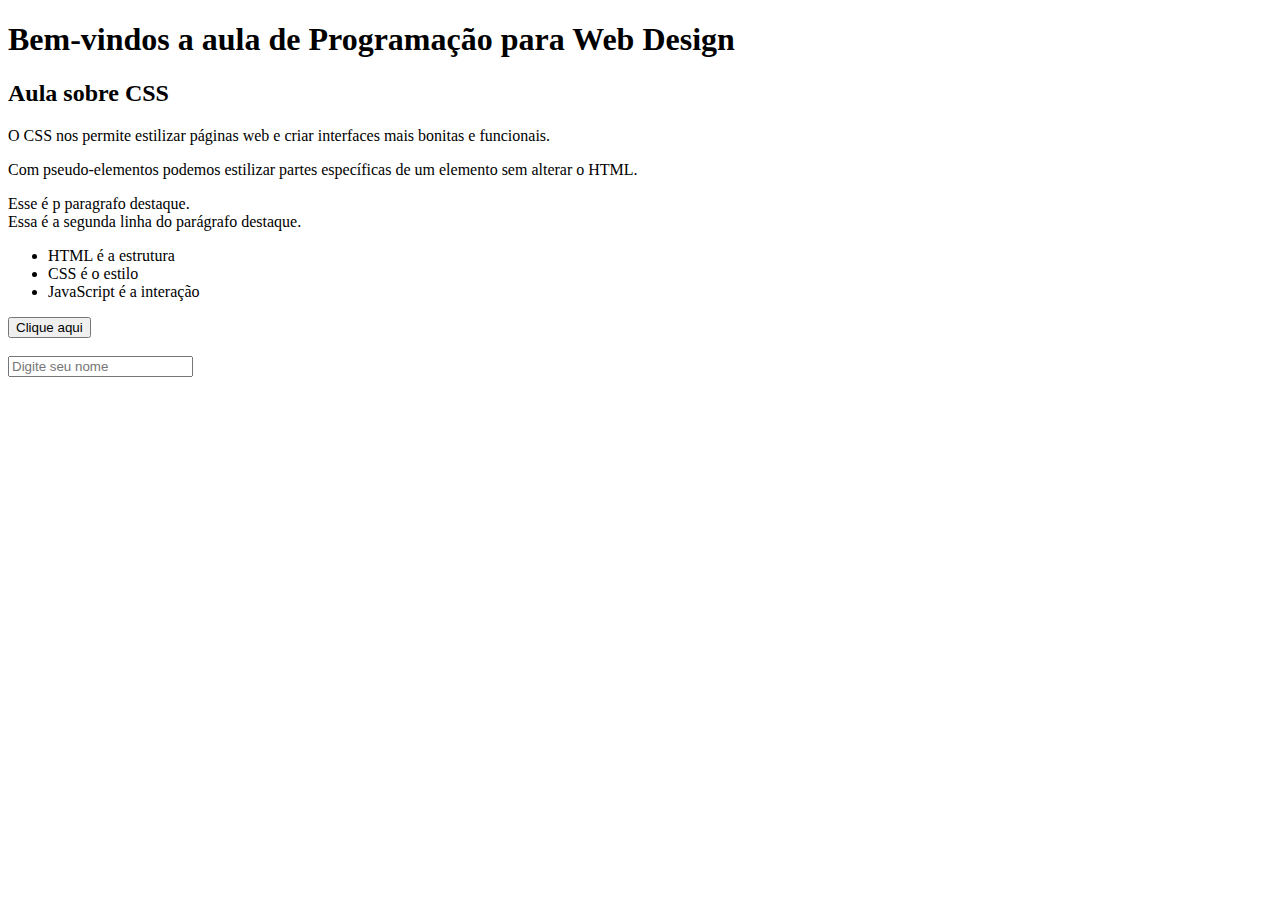
<file: Aula 01 - 3º Trimestre/index.html>
<!DOCTYPE html>
<html lang="pt-BR">
    <head>
        <meta charset="UTF-8">
        <title>Desafio Pseudo-elementos</title>
        <link rel="stylesheet" href="style.css">
    </head>
    <body>
        <h1>Bem-vindos a aula de Programação para Web Design</h1>
        <h2>Aula sobre CSS</h2>
        <p>
            O CSS nos permite estilizar páginas web e criar interfaces mais bonitas e funcionais.
        </p>
        <p class="importante">
            Com pseudo-elementos podemos estilizar partes específicas de um elemento sem alterar o HTML.
        </p>

        <p class="destaque">
            Esse é p paragrafo destaque.<br>
            Essa é a segunda linha do parágrafo destaque.
        </p>

        <ul>
            <li>HTML é a estrutura</li>
            <li>CSS é o estilo</li>
            <li>JavaScript é a interação</li>
        </ul>

        <button>Clique aqui</button>
        <br><br>
        <input type="text" placeholder="Digite seu nome">
    </body>
</html>
</file>
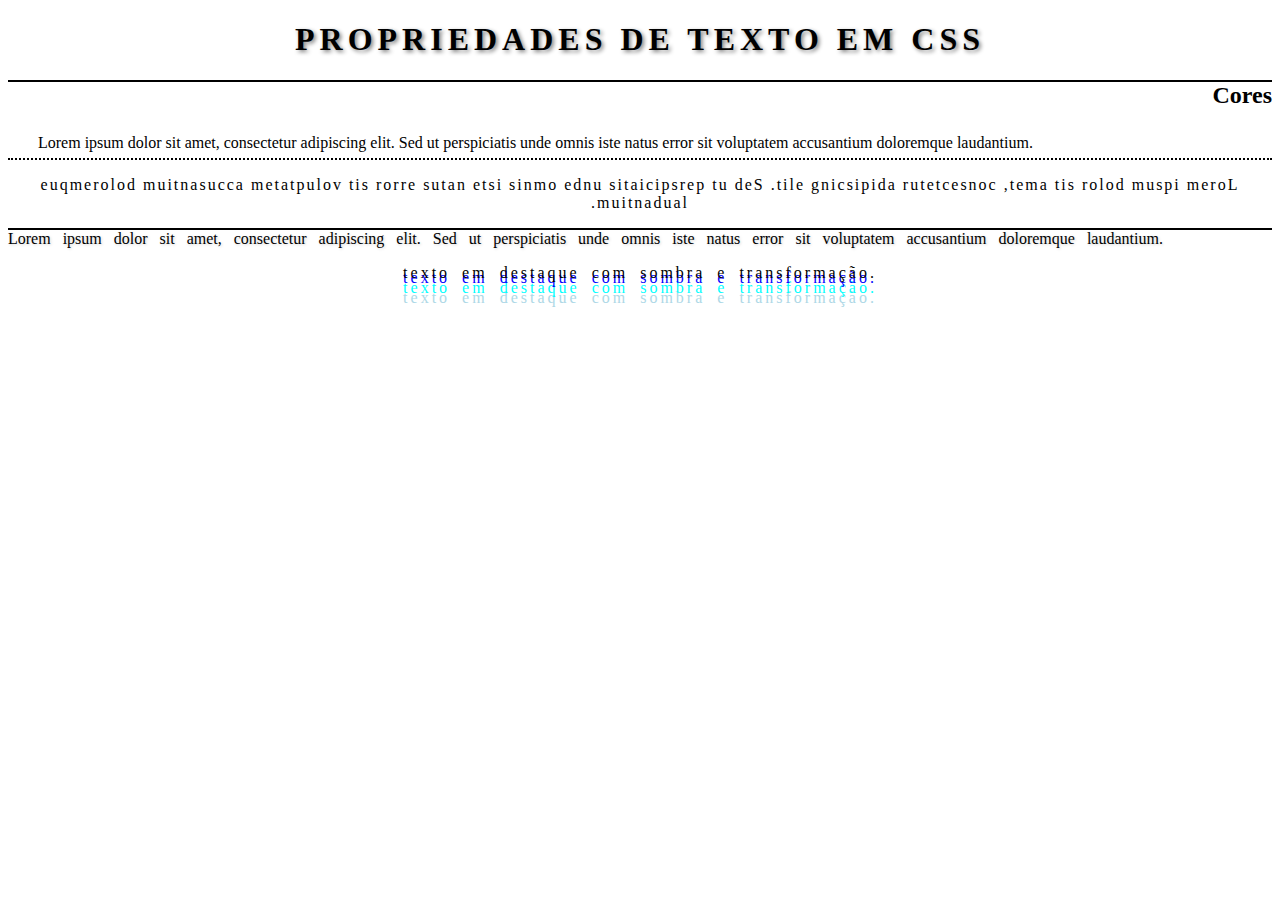
<file: Aula 03 - 3º Trimestre/index.html>
<!DOCTYPE html>
<html lang="pt-BR">

<head>
    <meta charset="UTF-8">
    <meta name="viewport" content="width=device-width, initial-scale=1.0">
    <link rel="stylesheet" href="style.css">
    <title>Propriedades de Texto em CSS</title>
</head>

<body>
    <h1>Propriedades de Texto em CSS</h1>
    <h2>Cores</h2>
    <p id="paragrafo1">
        Lorem ipsum dolor sit amet, consectetur adipiscing elit. Sed ut perspiciatis unde omnis iste natus error sit
        voluptatem accusantium doloremque laudantium.
    </p>
    <p id="paragrafo2">
        Lorem ipsum dolor sit amet, consectetur adipiscing elit. Sed ut perspiciatis unde omnis iste natus error sit
        voluptatem accusantium doloremque laudantium.
    </p>
    <p id="paragrafo3">
        Lorem ipsum dolor sit amet, consectetur adipiscing elit. Sed ut perspiciatis unde omnis iste natus error sit
        voluptatem accusantium doloremque laudantium.
    </p>
    <div class="destaque">
        <p>Texto em destaque com sombra e transformação.</p>
    </div>
</body>

</html>
</file>
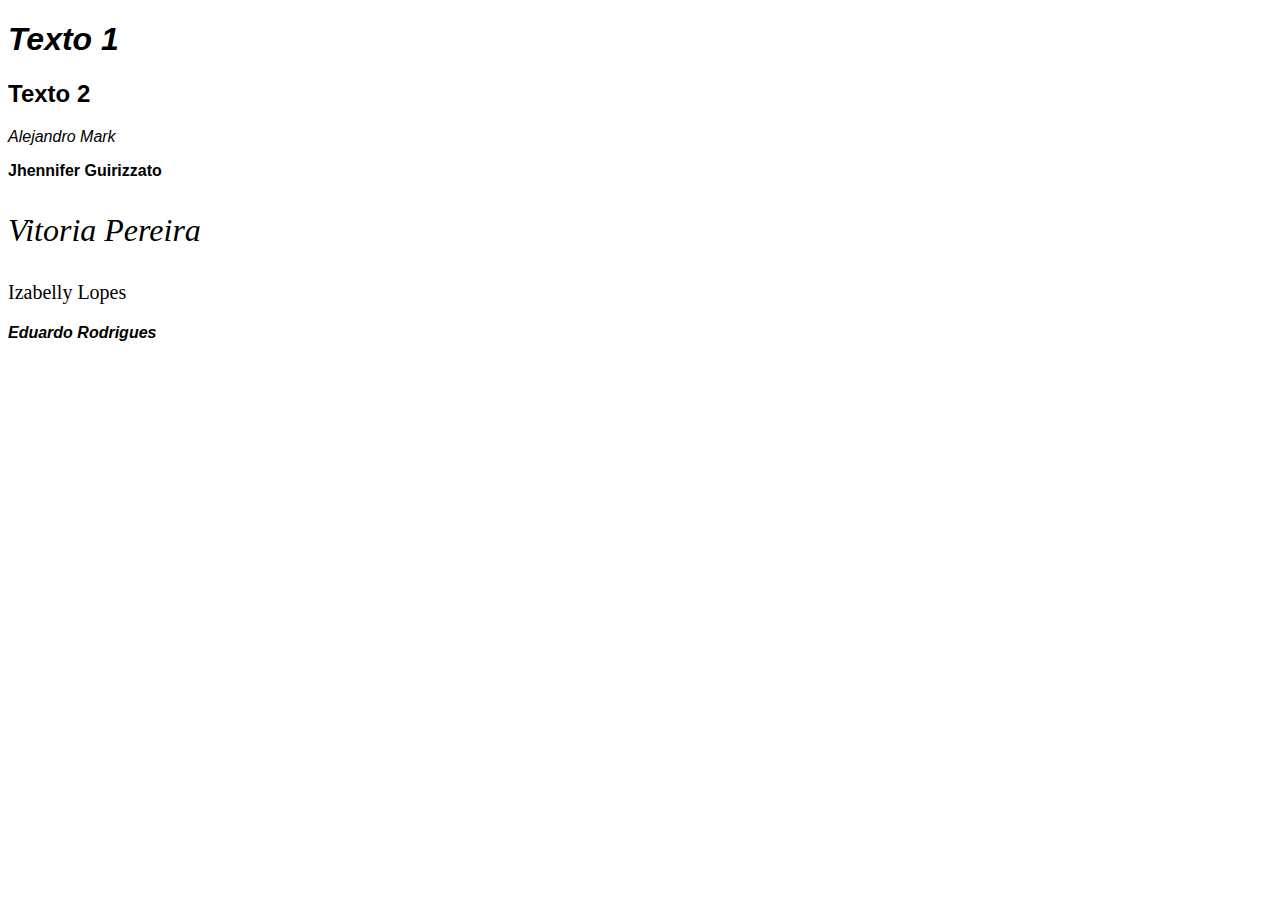
<file: Aula 04 - 3º Trimestre/index.html>
<!DOCTYPE html>
<html lang="pt-BR">

<head>
    <meta charset="UTF-8">
    <meta name="viewport" content="width=device-width, initial-scale=1.0">
    <title>Aula 04</title>
    <style>
        body {
            font-family: Arial, sans-serif;
        }

        h1 {
            font-style: italic;
            font-weight: 700;
        }

        h2 {
            font-family: Georgia, serif 24px;
        }

        #p1 {
            font-style: oblique;
        }

        #p2 {
            font-weight: bold;
        }

        #p3 {
            font-family: Brush Script MT;
            font-style: italic;
            border: 32px;
            font-size: 32px;
        }
        #p4{
            font-size: 20px;
            font-family: Papyrus;
        }
        #p5{
            font: oblique bolder 16px Verdana, sans-serif;
        }
        #pdiv{
            font-family: 'Courier New', Courier, monospace;
            font-size: 20px;
        }
    </style>
</head>

<body>
    <h1>Texto 1</h1>
    <h2>Texto 2</h2>
    <p id="p1">Alejandro Mark</p>
    <p id="p2">Jhennifer Guirizzato</p>
    <p id="p3">Vitoria Pereira</p>
    <p id="p4">Izabelly Lopes</p>
    <p id="p5">Eduardo Rodrigues</p>
    <div>
        <p id="pdiv"></p>
    </div>
</body>

</html>
</file>
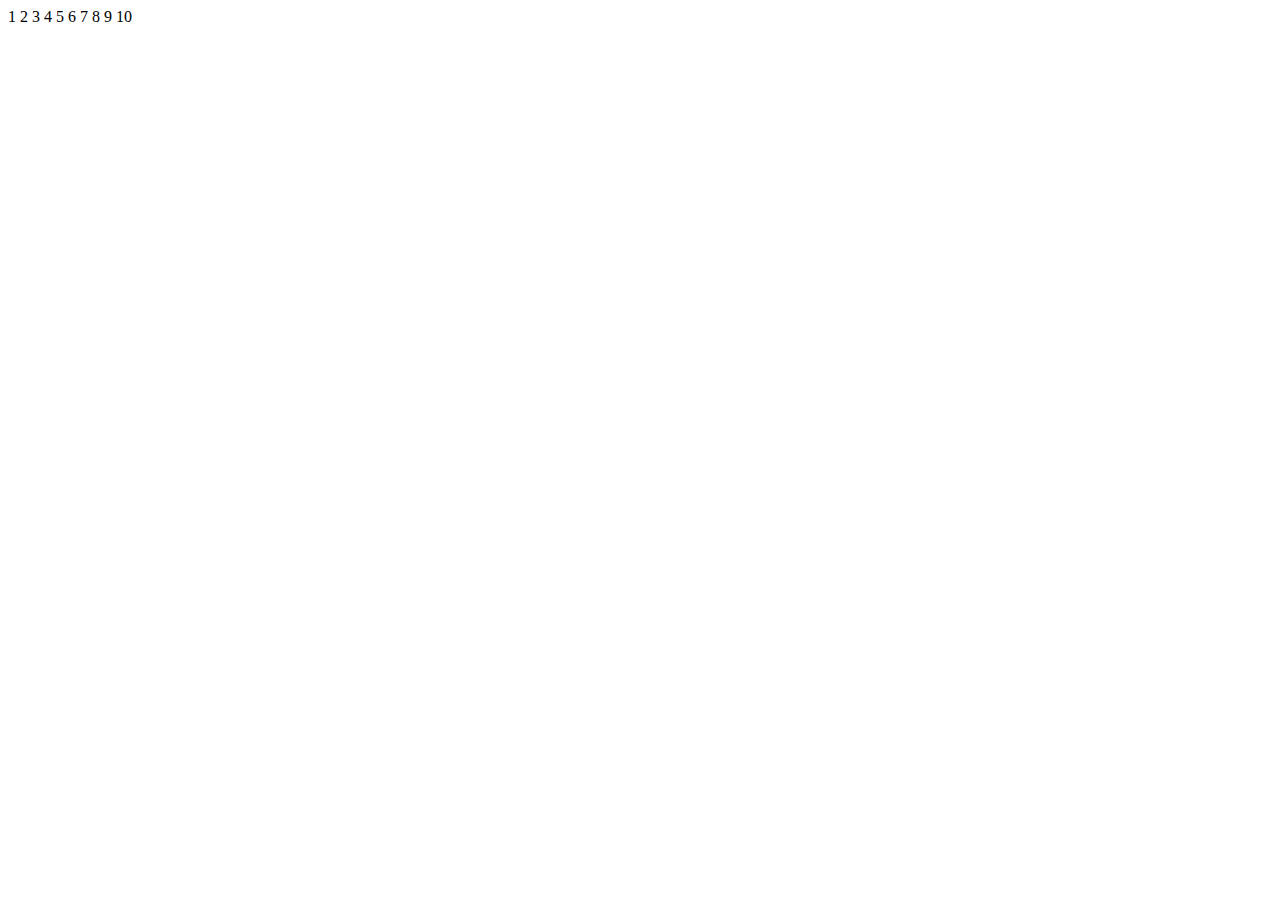
<file: Aula 01.html>
1

<!Doctype html>
<html lang="pt-Br">

<head>
	<meta Charset="utf-8">
	<title> </title>
</head>

<body>
</body>

</html>


2

<!Doctype html>
<html lang="pt-Br">

<head>
	<meta Charset="utf-8">
	<title> </title>
</head>

<body>
</body>

</html>


3

<!Doctype html>
<html lang="pt-Br">

<head>
	<meta Charset="utf-8">
	<title> </title>
</head>

<body>
</body>

</html>


4

<!Doctype html>
<html lang="pt-Br">

<head>
	<meta Charset="utf-8">
	<title> </title>
</head>

<body>
</body>

</html>


5

<!Doctype html>
<html lang="pt-Br">

<head>
	<meta Charset="utf-8">
	<title> </title>
</head>

<body>
</body>

</html>


6

<!Doctype html>
<html lang="pt-Br">

<head>
	<meta Charset="utf-8">
	<title> </title>
</head>

<body>
</body>

</html>


7

<!Doctype html>
<html lang="pt-Br">

<head>
	<meta Charset="utf-8">
	<title> </title>
</head>

<body>
</body>

</html>


8

<!Doctype html>
<html lang="pt-Br">

<head>
	<meta Charset="utf-8">
	<title> </title>
</head>

<body>
</body>

</html>

9

<!Doctype html>
<html lang="pt-Br">

<head>
	<meta Charset="utf-8">
	<title> </title>
</head>

<body>
</body>

</html>

10

<!Doctype html>
<html lang="pt-Br">

<head>
	<meta Charset="utf-8">
	<title> </title>
</head>

<body>
</body>

</html>
</file>
<file: Aula 01 - 3º Trimestre/style.css>

</file>
<file: Aula 03 - 3º Trimestre/style.css>
h1 {
    text-align: center;
    letter-spacing: 5px;
    text-transform: uppercase;
    text-shadow: 2px 2px 4px gray;
}

h2 {
    text-align: right;
    word-spacing: 10px;
    text-transform: capitalize;
    border-top: 2px solid black;
}

#paragrafo1 {
    text-indent: 30px;
    text-align: justify;
    line-height: 1.8;
    border-bottom: 2px dotted black;
}

#paragrafo2 {
    text-align: center;
    direction: rtl;
    unicode-bidi: bidi-override;
    letter-spacing: 2px;
}

#paragrafo3 {
    text-align: left;
    word-spacing: 8px;
    border-top: 2px solid black;
    text-shadow: 1px 1px 3px lightgray;
}

.destaque p {
    text-align: center;
    letter-spacing: 3px;
    word-spacing: 5px;
    text-transform: lowercase;
    text-shadow: 0 5px blue, 0 15px cyan, 0 25px lightblue;
}
</file>
